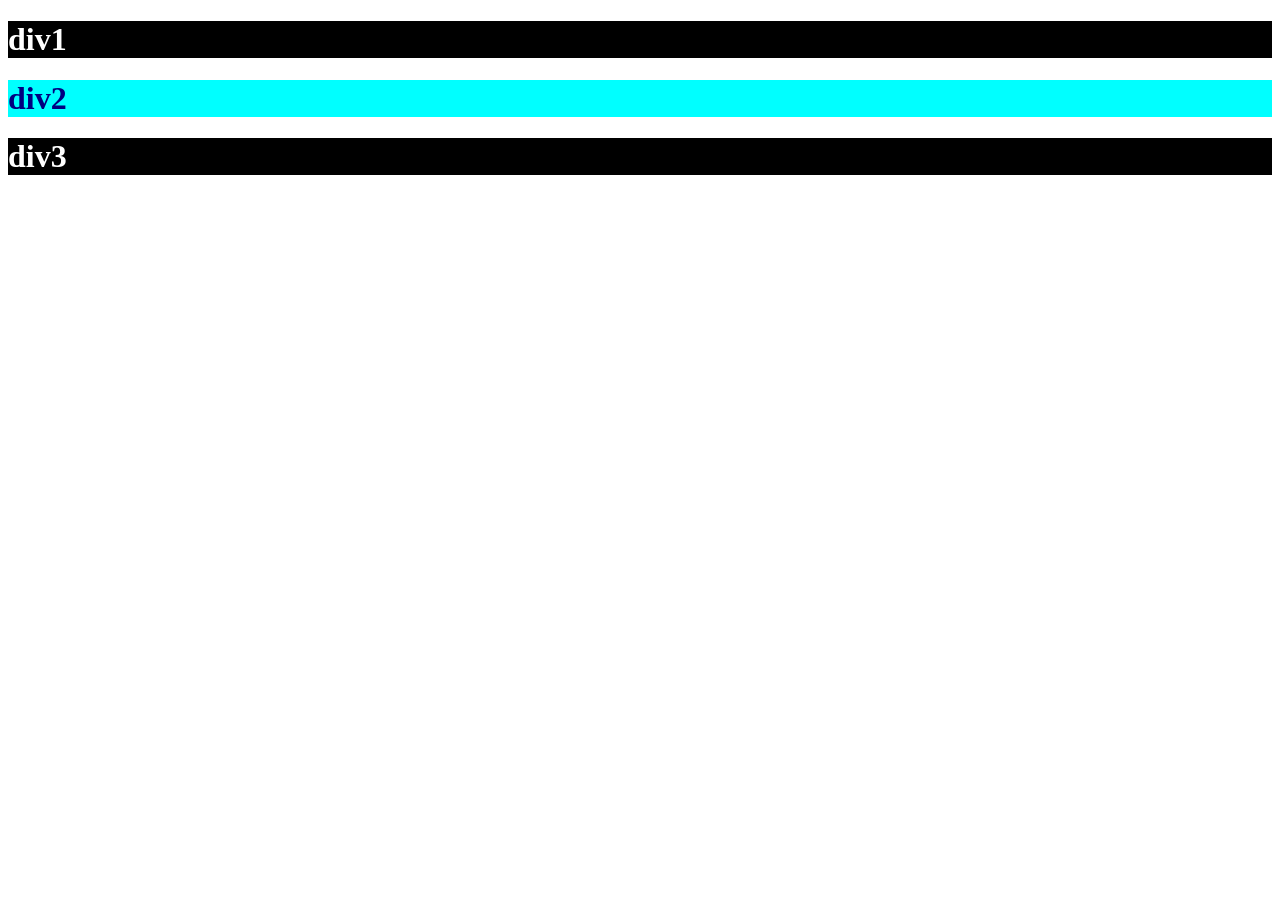
<file: website1/index.html>
<!DOCTYPE html>
<html lang="en">
<head>
    <meta charset="UTF-8">
    <meta http-equiv="X-UA-Compatible" content="IE=edge">
    <meta name="viewport" content="width=device-width, initial-scale=1.0">
    <title>Document</title>
    
</head>
<body>
        <div style="background-color: black;color:white;" onclick="callFunction('div1')">
            <h1>div1</h1>
        </div>
        <div style="background-color: aqua;color:navy;" onclick="callFunction('div2')">
            <h1>div2</h1>
        </div>
        <div style="background-color: black;color:white;" onclick="callFunction('div3')">
            <h1>div3</h1>
        </div>
        <script>
            // internal js logic
            function callFunction(msg){
                alert(msg);
            }
        </script>
</body>
</html>
</file>
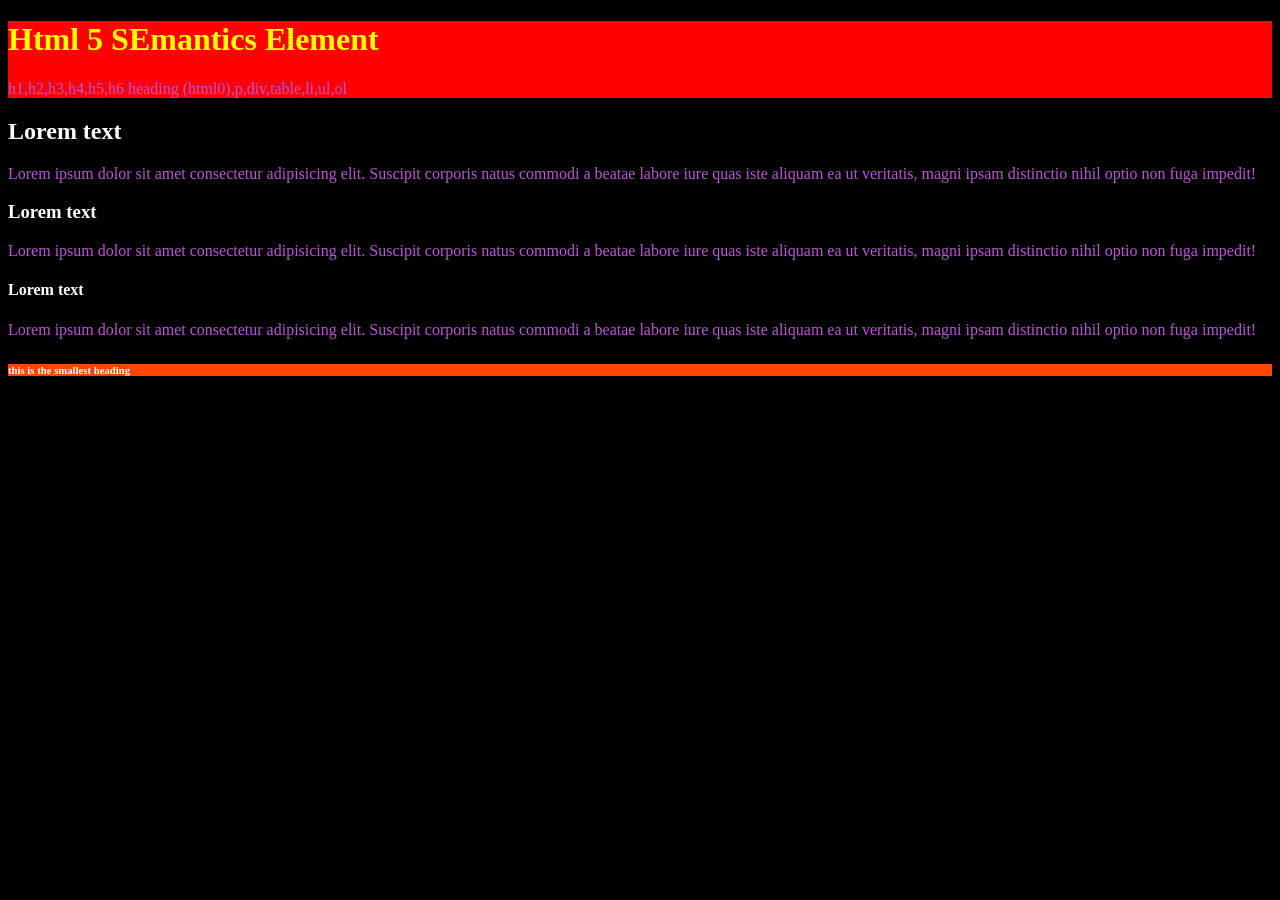
<file: website2/index.html>
<!DOCTYPE html>
<html lang="en">
<head>
    <meta charset="UTF-8">
    <meta http-equiv="X-UA-Compatible" content="IE=edge">
    <meta name="viewport" content="width=device-width, initial-scale=1.0">
    <title>Document</title>
    <!-- External Css -->
    <link rel="stylesheet" href="css/style.css">
    <!-- Extrenal js  -->
    <script src="js/main.js"></script>
</head>
<body>
    <div id="page">
        <header>
            <h1>Html 5 SEmantics Element </h1>
            <p>h1,h2,h3,h4,h5,h6 heading (html0),p,div,table,li,ul,ol</p>
        </header>
        <section>
            <article>
                <h2>Lorem text</h3>
                <p>Lorem ipsum dolor sit amet consectetur adipisicing elit. Suscipit corporis natus commodi a beatae labore iure quas iste aliquam ea ut veritatis, magni ipsam distinctio nihil optio non fuga impedit!</p>
            </article>
            <article>
                <h3>Lorem text</h3>
                <p>Lorem ipsum dolor sit amet consectetur adipisicing elit. Suscipit corporis natus commodi a beatae labore iure quas iste aliquam ea ut veritatis, magni ipsam distinctio nihil optio non fuga impedit!</p>
            </article>
            <article>
                <h4>Lorem text</h3>
                <p>Lorem ipsum dolor sit amet consectetur adipisicing elit. Suscipit corporis natus commodi a beatae labore iure quas iste aliquam ea ut veritatis, magni ipsam distinctio nihil optio non fuga impedit!</p>
            </article>
        </section>
        <footer>
            <h6>this is the smallest heading</h6>
        </footer>
    </div>
</body>
</html>
</file>
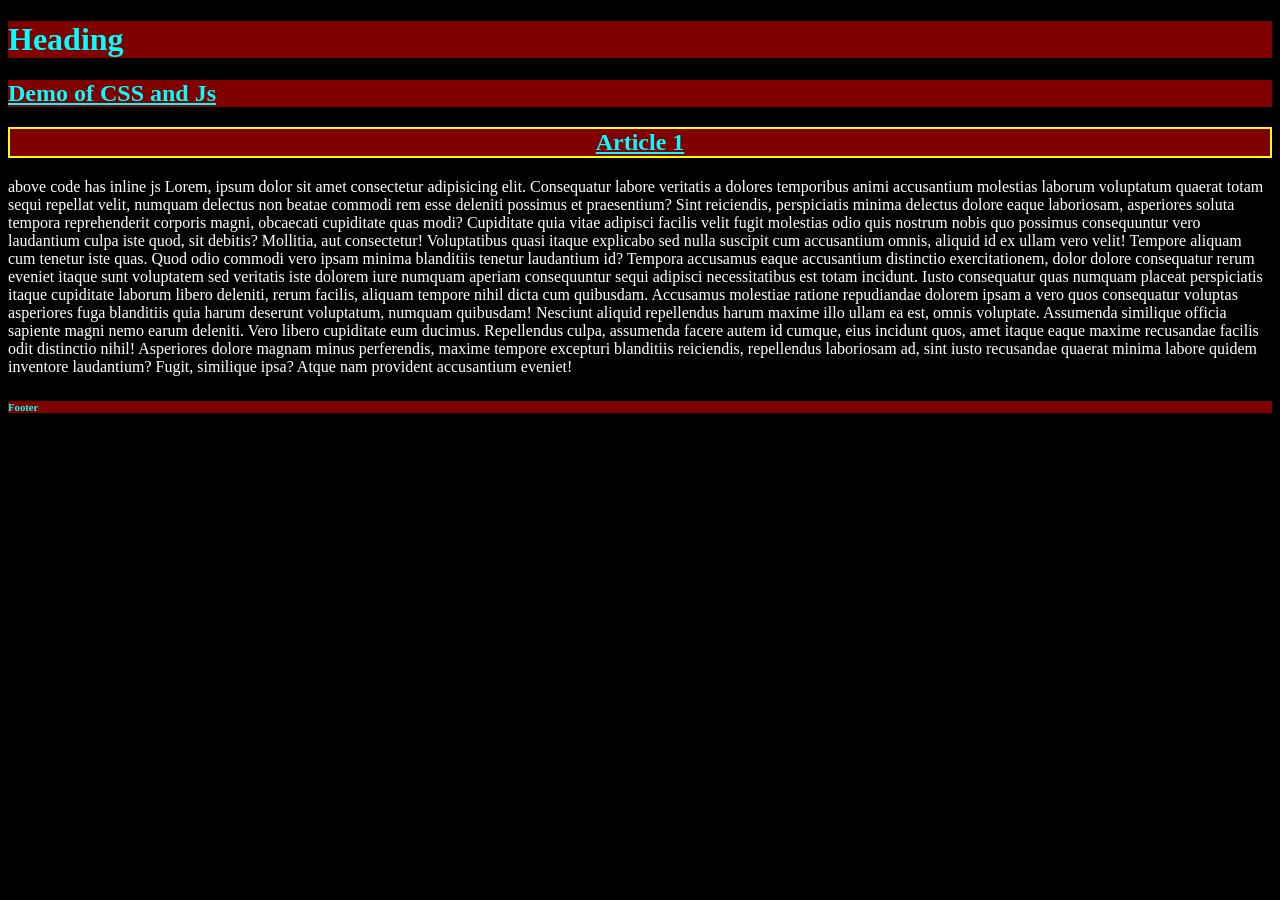
<file: website3/index.html>
<!DOCTYPE html>
<html lang="en">
<head>
    <meta charset="UTF-8">
    <meta http-equiv="X-UA-Compatible" content="IE=edge">
    <meta name="viewport" content="width=device-width, initial-scale=1.0">
    <title>Document</title>
    <link rel="stylesheet" href="css/style.css">
    <!-- External js -->
    <script src="js/main.js"></script>
</head>
<body>
    <div id="root">
        <header>
            <h1>Heading</h1>
            <h2>Demo of CSS and Js </h2>
        </header>
        <section>
            <article>
                <h2 onclick="alert('ARticle1')">Article 1</h2>
                <p>
                    above code has inline js
                    Lorem, ipsum dolor sit amet consectetur adipisicing elit. Consequatur labore veritatis a dolores temporibus animi accusantium molestias laborum voluptatum quaerat totam sequi repellat velit, numquam delectus non beatae commodi rem esse deleniti possimus et praesentium? Sint reiciendis, perspiciatis minima delectus dolore eaque laboriosam, asperiores soluta tempora reprehenderit corporis magni, obcaecati cupiditate quas modi? Cupiditate quia vitae adipisci facilis velit fugit molestias odio quis nostrum nobis quo possimus consequuntur vero laudantium culpa iste quod, sit debitis? Mollitia, aut consectetur! Voluptatibus quasi itaque explicabo sed nulla suscipit cum accusantium omnis, aliquid id ex ullam vero velit! Tempore aliquam cum tenetur iste quas. Quod odio commodi vero ipsam minima blanditiis tenetur laudantium id? Tempora accusamus eaque accusantium distinctio exercitationem, dolor dolore consequatur rerum eveniet itaque sunt voluptatem sed veritatis iste dolorem iure numquam aperiam consequuntur sequi adipisci necessitatibus est totam incidunt. Iusto consequatur quas numquam placeat perspiciatis itaque cupiditate laborum libero deleniti, rerum facilis, aliquam tempore nihil dicta cum quibusdam. Accusamus molestiae ratione repudiandae dolorem ipsam a vero quos consequatur voluptas asperiores fuga blanditiis quia harum deserunt voluptatum, numquam quibusdam! Nesciunt aliquid repellendus harum maxime illo ullam ea est, omnis voluptate. Assumenda similique officia sapiente magni nemo earum deleniti. Vero libero cupiditate eum ducimus. Repellendus culpa, assumenda facere autem id cumque, eius incidunt quos, amet itaque eaque maxime recusandae facilis odit distinctio nihil! Asperiores dolore magnam minus perferendis, maxime tempore excepturi blanditiis reiciendis, repellendus laboriosam ad, sint iusto recusandae quaerat minima labore quidem inventore laudantium? Fugit, similique ipsa? Atque nam provident accusantium eveniet!
                </p>
            </article>
        </section>
        <footer>
            <h6>Footer</h6>
        </footer>
    </div>
</body>
</html>
</file>
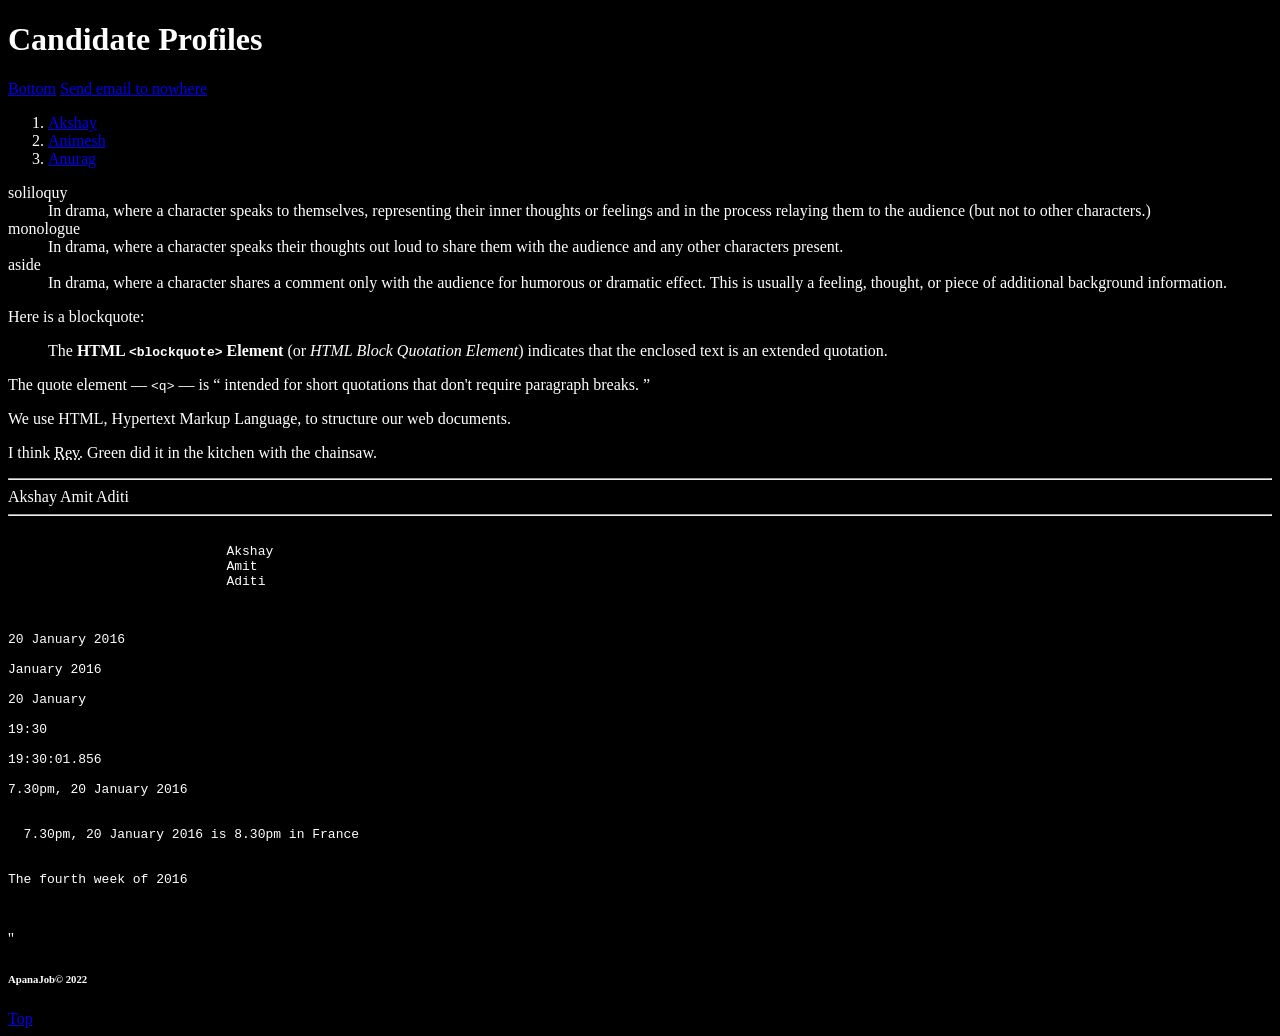
<file: website4/index.html>
<!DOCTYPE html>
<html lang="en">
<head>
    <meta charset="UTF-8">
    <meta http-equiv="X-UA-Compatible" content="IE=edge">
    <meta name="viewport" content="width=device-width, initial-scale=1.0">
    <title>Document</title>
    <link rel="icon" href="images/favicon.ico" type="image/x-icon" />
    <link rel="stylesheet" href="css/style.css">
    <script src="js/main.js"></script>
</head>
<body>
    <div id="container">
        <header>
            <h1>Candidate Profiles</h1><a  href="#Bottom">Bottom</a>
            <a href="mailto:nowhere@mozilla.org">Send email to nowhere</a>
        </header>
        <section>
            <ol>
                <li><a href="profile1.html#Qualification">Akshay</a></li>
                <li><a href="profile2.html">Animesh</a></li>
                <li><a href="profile3.html">Anurag</a></li>
            </ol>
            <dl>
                <dt>soliloquy</dt>
                <dd>
                  In drama, where a character speaks to themselves, representing their inner
                  thoughts or feelings and in the process relaying them to the audience (but
                  not to other characters.)
                </dd>
                <dt>monologue</dt>
                <dd>
                  In drama, where a character speaks their thoughts out loud to share them
                  with the audience and any other characters present.
                </dd>
                <dt>aside</dt>
                <dd>
                  In drama, where a character shares a comment only with the audience for
                  humorous or dramatic effect. This is usually a feeling, thought, or piece of
                  additional background information.
                </dd>
              </dl>
              <p>Here is a blockquote:</p>
                        <blockquote
                        cite="https://developer.mozilla.org/en-US/docs/Web/HTML/Element/blockquote">
                        <p>
                            The <strong>HTML <code>&lt;blockquote&gt;</code> Element</strong> (or
                            <em>HTML Block Quotation Element</em>) indicates that the enclosed text is
                            an extended quotation.
                        </p>
                        </blockquote>
                        <p>The quote element — <code>&lt;q&gt;</code> — is 
                            <q cite="https://developer.mozilla.org/en-US/docs/Web/HTML/Element/q">
                                intended for short quotations that don't require paragraph breaks.
                            </q>
                        </p>
                        <p>
                            We use <abbr>HTML</abbr>, Hypertext Markup Language, to structure our web
                            documents.
                          </p>
                          
                          <p>
                            I think <abbr title="Reverend">Rev.</abbr> Green did it in the kitchen with
                            the chainsaw.
                          </p>   
                          <hr>
                          <div>
                            Akshay
                            Amit 
                            Aditi
                          </div>
                          <hr>
                          <div>
                            <pre>                                
                            Akshay
                            Amit 
                            Aditi
                            </pre>
                          </div>
                          <pre>
                            <!-- Standard simple date -->
<time datetime="2016-01-20">20 January 2016</time>
<!-- Just year and month -->
<time datetime="2016-01">January 2016</time>
<!-- Just month and day -->
<time datetime="01-20">20 January</time>
<!-- Just time, hours and minutes -->
<time datetime="19:30">19:30</time>
<!-- You can do seconds and milliseconds too! -->
<time datetime="19:30:01.856">19:30:01.856</time>
<!-- Date and time -->
<time datetime="2016-01-20T19:30">7.30pm, 20 January 2016</time>
<!-- Date and time with timezone offset -->
<time datetime="2016-01-20T19:30+01:00">
  7.30pm, 20 January 2016 is 8.30pm in France
</time>
<!-- Calling out a specific week number -->
<time datetime="2016-W04">The fourth week of 2016</time>

                          </pre>
        </section>
        <footer>''
            <h6>ApanaJob&copy; 2022</h6><a href="#Top">Top</a>
        </footer>
    </div>
</body>
</html>
</file>
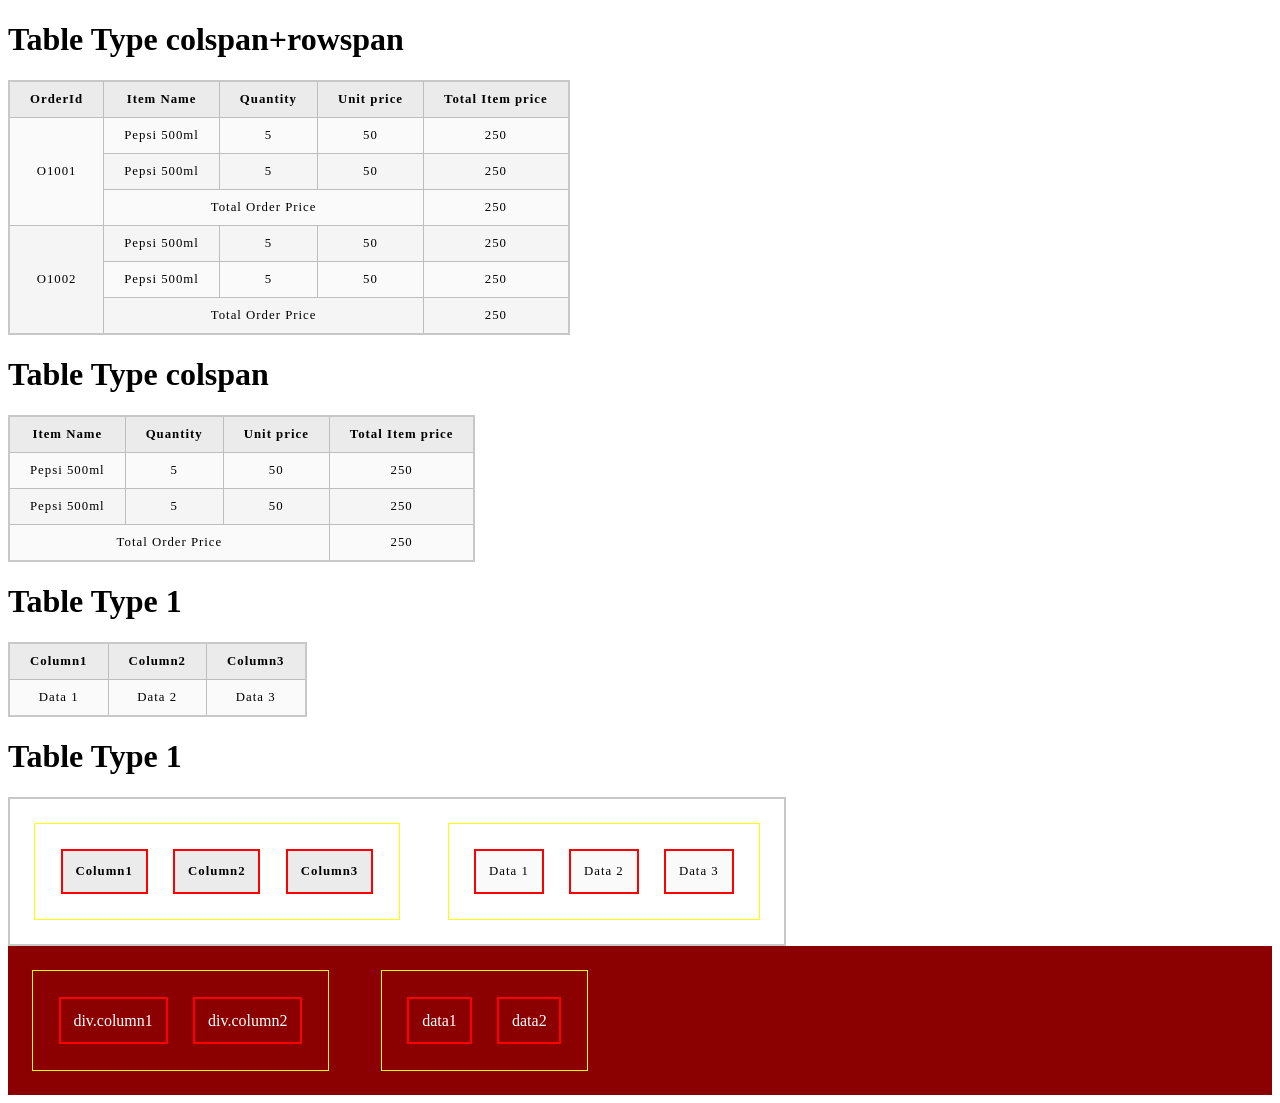
<file: website5/index.html>
<!DOCTYPE html>
<html lang="en">
<head>
    <meta charset="UTF-8">
    <meta http-equiv="X-UA-Compatible" content="IE=edge">
    <meta name="viewport" content="width=device-width, initial-scale=1.0">
    <title>Document</title>
    <link rel="stylesheet" href="css/style.css">
</head>
<body>
    <div>
        <h1>Table Type colspan+rowspan</h1>
        <table>
            <tr>
                <th>OrderId</th>
                <th>Item Name</th>
                <th>Quantity</th>
                <th>Unit price</th>
                <th>Total Item price</th>
            </tr>
            <tr> 
                <td rowspan="3">O1001</td>               
                <td>Pepsi 500ml</td>
                <td>5</td>
                <td>50</td>
                <td>250</td>
            </tr>
            <tr>
                <td>Pepsi 500ml</td>
                <td>5</td>
                <td>50</td>
                <td>250</td>
            </tr>
            <tr>
                
                <td colspan="3" >Total Order Price</td>
                <td>250</td>
            </tr>
            <tr> 
                <td rowspan="3">O1002</td>               
                <td>Pepsi 500ml</td>
                <td>5</td>
                <td>50</td>
                <td>250</td>
            </tr>
            <tr>
                <td>Pepsi 500ml</td>
                <td>5</td>
                <td>50</td>
                <td>250</td>
            </tr>
            <tr>
                
                <td colspan="3" >Total Order Price</td>
                <td>250</td>
            </tr>
        </table>
    </div>

    <div>
        <h1>Table Type colspan</h1>
        <table>
            <tr>
                <th>Item Name</th>
                <th>Quantity</th>
                <th>Unit price</th>
                <th>Total Item price</th>
            </tr>
            <tr>
                <td>Pepsi 500ml</td>
                <td>5</td>
                <td>50</td>
                <td>250</td>
            </tr>
            <tr>
                <td>Pepsi 500ml</td>
                <td>5</td>
                <td>50</td>
                <td>250</td>
            </tr>
            <tr>
                <td colspan="3">Total Order Price</td>
                <td>250</td>
            </tr>
        </table>
    </div>


    <div>
        <h1>Table Type 1</h1>
    <table>
        <tr >
            <th >Column1</th>
            <th >Column2</th>
            <th >Column3</th>
        </tr>
        <tr >
            <td >Data 1</td>
            <td >Data 2</td>
            <td >Data 3</td>
        </tr>
    </table>
</div>
    <div>
        <h1>Table Type 1</h1>
    <table>
        <tr class="row">
            <th class="column">Column1</th>
            <th class="column">Column2</th>
            <th class="column">Column3</th>
        </tr>
        <tr class="row">
            <td class="column">Data 1</td>
            <td class="column">Data 2</td>
            <td class="column">Data 3</td>
        </tr>
    </table>
</div>

<div class="container">
    <div class="row">
        <div class="column">div.column1</div>
        <div class="column">div.column2</div>
    </div>
    <div class="row">
        <div class="column">data1</div>
        <div class="column">data2</div>
    </div>
</div>


</body>
</html>
</file>
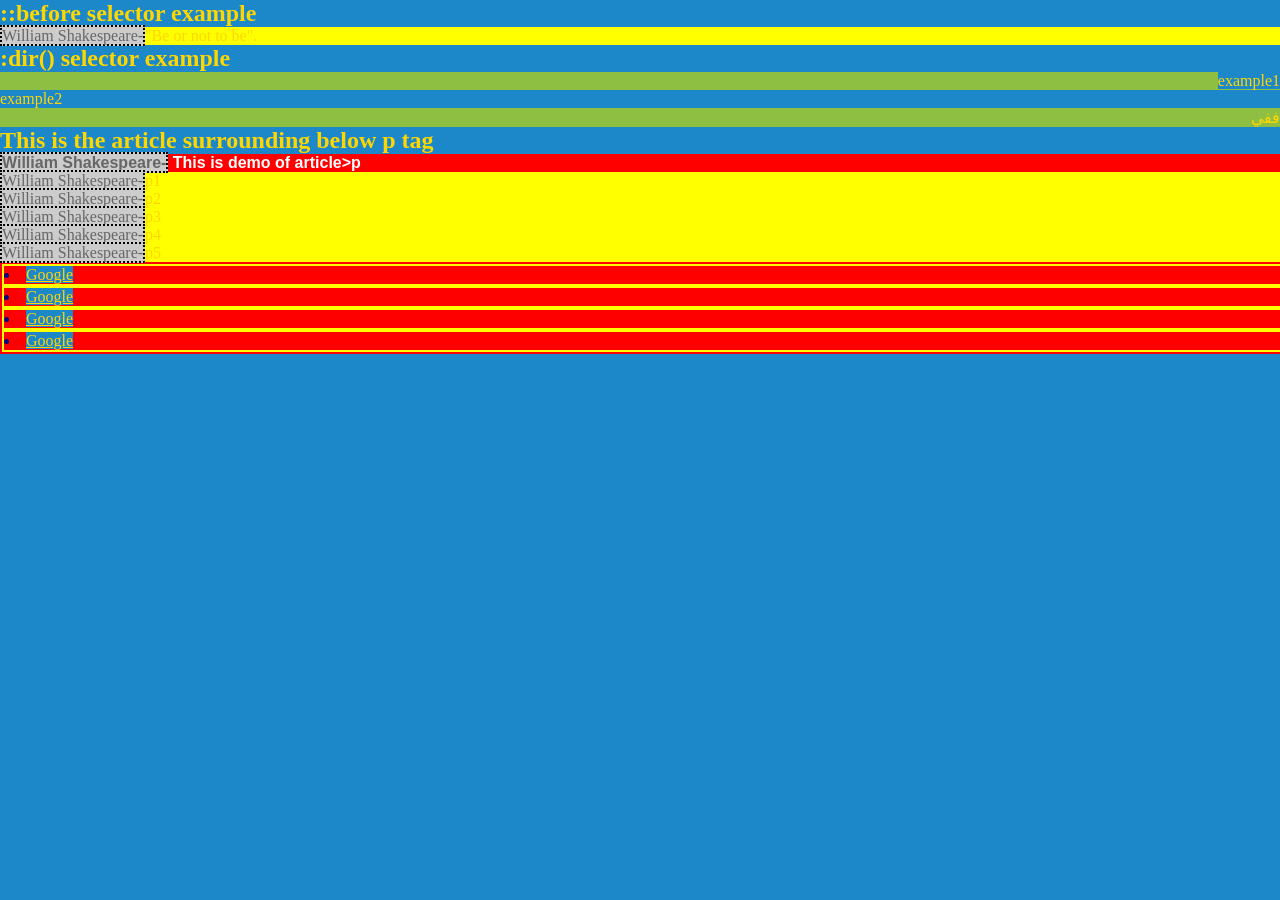
<file: website6/index.html>
<!DOCTYPE html>
<html lang="en">
<head>
    <meta charset="UTF-8">
    <meta http-equiv="X-UA-Compatible" content="IE=edge">
    <meta name="viewport" content="width=device-width, initial-scale=1.0">
    <title>Document</title>
    <link rel="stylesheet" href="css/style.css">
</head>
<body>
    <h2>::before selector example</h2>
    <p>"Be or not to be".</p>

    <h2>:dir() selector example</h2>
    <div dir="rtl">
      <span>example1</span>
      <div dir="ltr">
        example2
        <div dir="auto"> ففي </div>
      </div>
    </div>
    <article>
        <h1>This is the article surrounding below p tag</h1>
        <p>
            This is demo of article>p
        </p>        
    </article>
    <p>p1</p>
	<p>p2</p>
	<p>p3</p>
	<p>p4</p>
	<p>p5</p>
    <nav>
       <li><a href="http://www.google.com">Google</a></li>
       <li><a href="http://www.google.com">Google</a></li>
       <li><a href="http://www.google.com">Google</a></li>
       <li><a href="http://www.google.com">Google</a></li>
    </nav>

    <style>
        nav{
            background-color: yellow;
            border:solid 2px red;
            width: 100%;
            height:20%;

        }
     li{
            border: solid 2px yellow;
        }
        nav>li{
            background-color: red;
            color:navy;
        }
        h1+p{
            background-color: red;
            color:white;
        }
    </style>
</body>
</html>
</file>
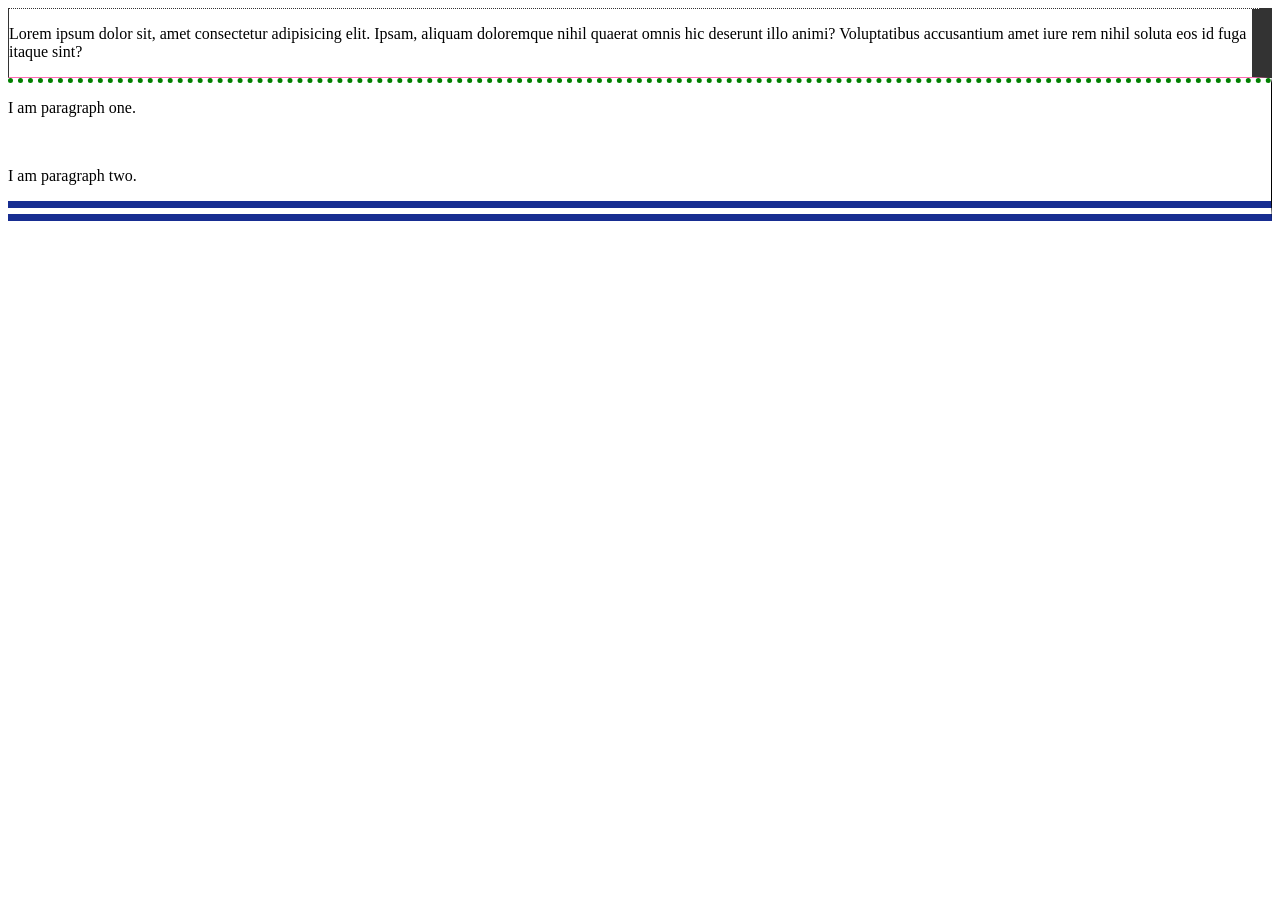
<file: website7/index.html>
<!DOCTYPE html>
<html lang="en">
<head>
    <meta charset="UTF-8">
    <meta http-equiv="X-UA-Compatible" content="IE=edge">
    <meta name="viewport" content="width=device-width, initial-scale=1.0">
    <title>Document</title>
    <link rel="stylesheet" href="css/style.css">
</head>
<body>
    <div class="box">
        <p> Lorem ipsum dolor sit, amet consectetur adipisicing elit. Ipsam, aliquam doloremque nihil quaerat omnis hic deserunt illo animi? Voluptatibus accusantium amet iure rem nihil soluta eos id fuga itaque sint? </p>
    </div>

    <div class="container">
        <p class="one">I am paragraph one.</p>
        <p class="two">I am paragraph two.</p>
      </div>
      
</body>
</html>
</file>
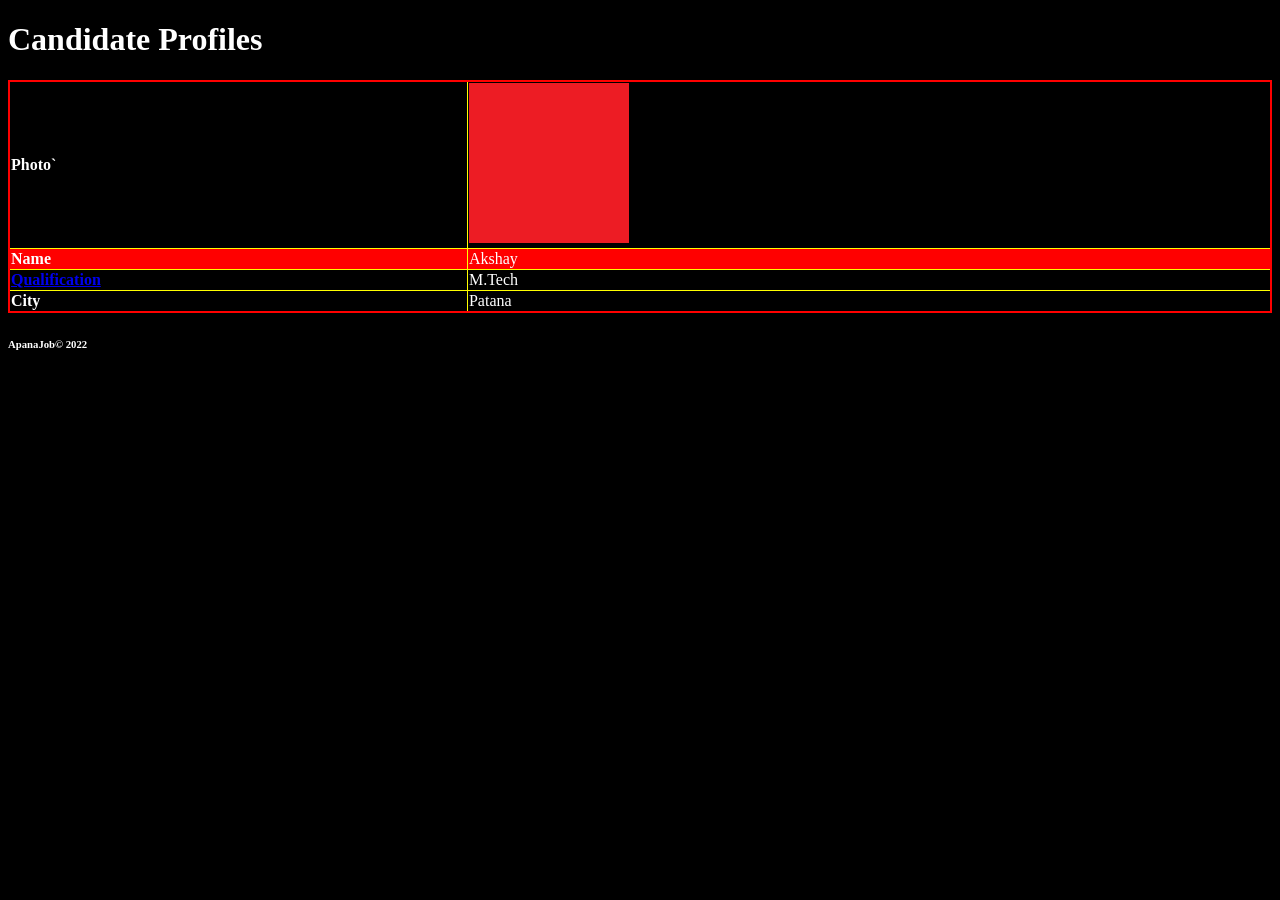
<file: website4/profile1.html>
<!DOCTYPE html>
<html lang="en">
<head>
    <meta charset="UTF-8">
    <meta http-equiv="X-UA-Compatible" content="IE=edge">
    <meta name="viewport" content="width=device-width, initial-scale=1.0">
    <link rel="icon" href="favicon.ico" type="image/x-icon" />
    <title>Document</title>
    <link rel="stylesheet" href="css/style.css">
    <script src="js/main.js"></script>
</head>
<body>
    <div id="container">
        <header>
            <h1>Candidate Profiles</h1>
        </header>
        <section>
           <table>
            <tr>
                <th>Photo`</th>
                <td>
                    <img src="images/profile1.jpg" alt="profile.jpg">
                </td>
                
            </tr>
            <tr>
                <th>Name</th>
                <td>Akshay</td>
                
            </tr>
            <tr>
                <th>
                  <a href="#Qualification">Qualification</a>
                </th>
                <td>M.Tech</td>
                
            </tr>
            <tr>
                <th>City</th>
                <td>Patana</td>
                
            </tr>
           </table>
        </section>
        <footer>
            <h6>ApanaJob&copy; 2022</h6>
        </footer>
    </div>
</body>
</html>
</file>
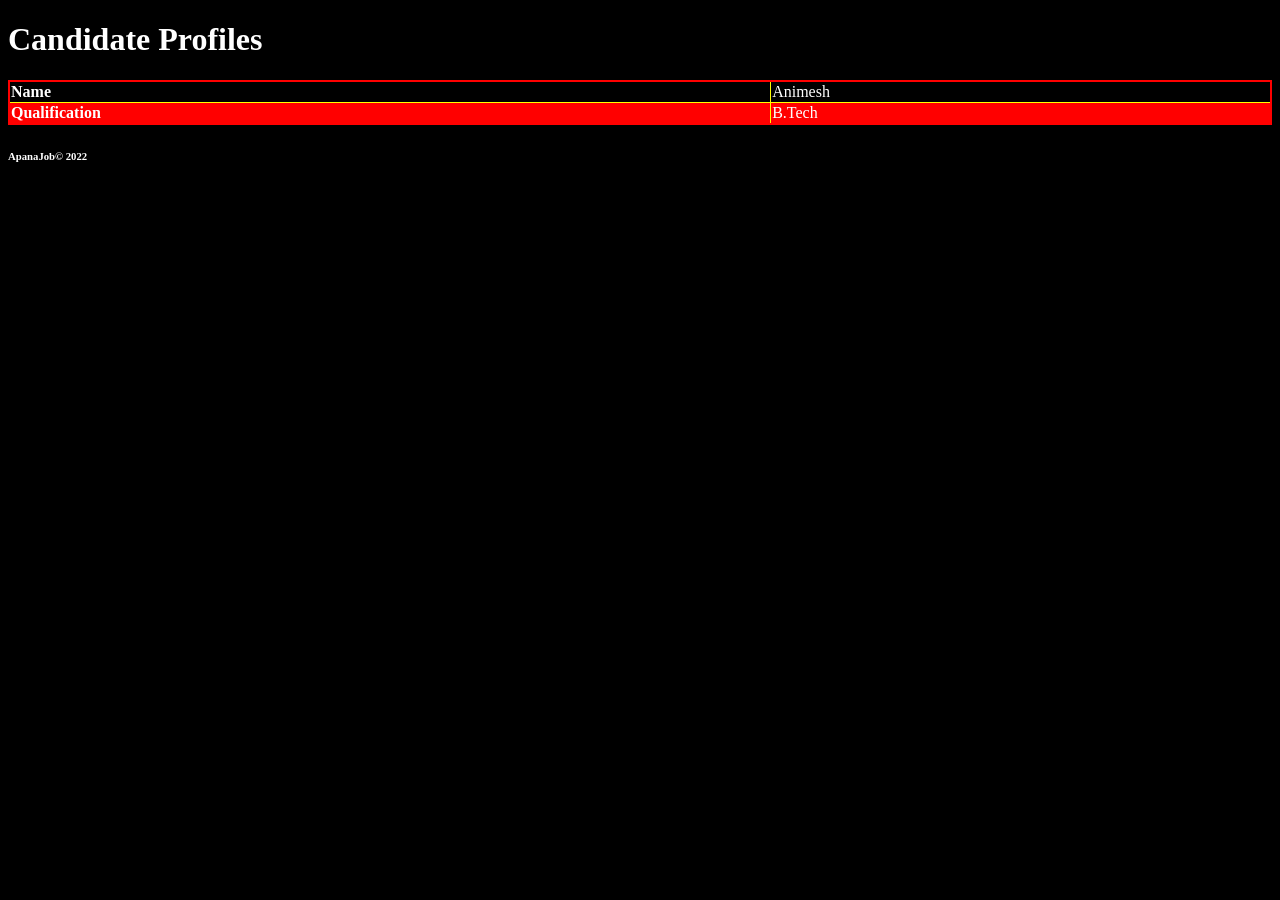
<file: website4/profile2.html>
<!DOCTYPE html>
<html lang="en">
<head>
    <meta charset="UTF-8">
    <meta http-equiv="X-UA-Compatible" content="IE=edge">
    <meta name="viewport" content="width=device-width, initial-scale=1.0">
    <title>Document</title>
    <link rel="stylesheet" href="css/style.css">
    <script src="js/main.js"></script>
</head>
<body>
    <div id="container">
        <header>
            <h1>Candidate Profiles</h1>
        </header>
        <section>
            <table>
                <tr>
                    <th>Name</th>
                    <td>Animesh</td>
                </tr>
                <tr>
                    <th>Qualification</th>
                    <td>B.Tech</td>
                </tr>
            </table>
        </section>
        <footer>
            <h6>ApanaJob&copy; 2022</h6>
        </footer>
    </div>
</body>
</html>
</file>
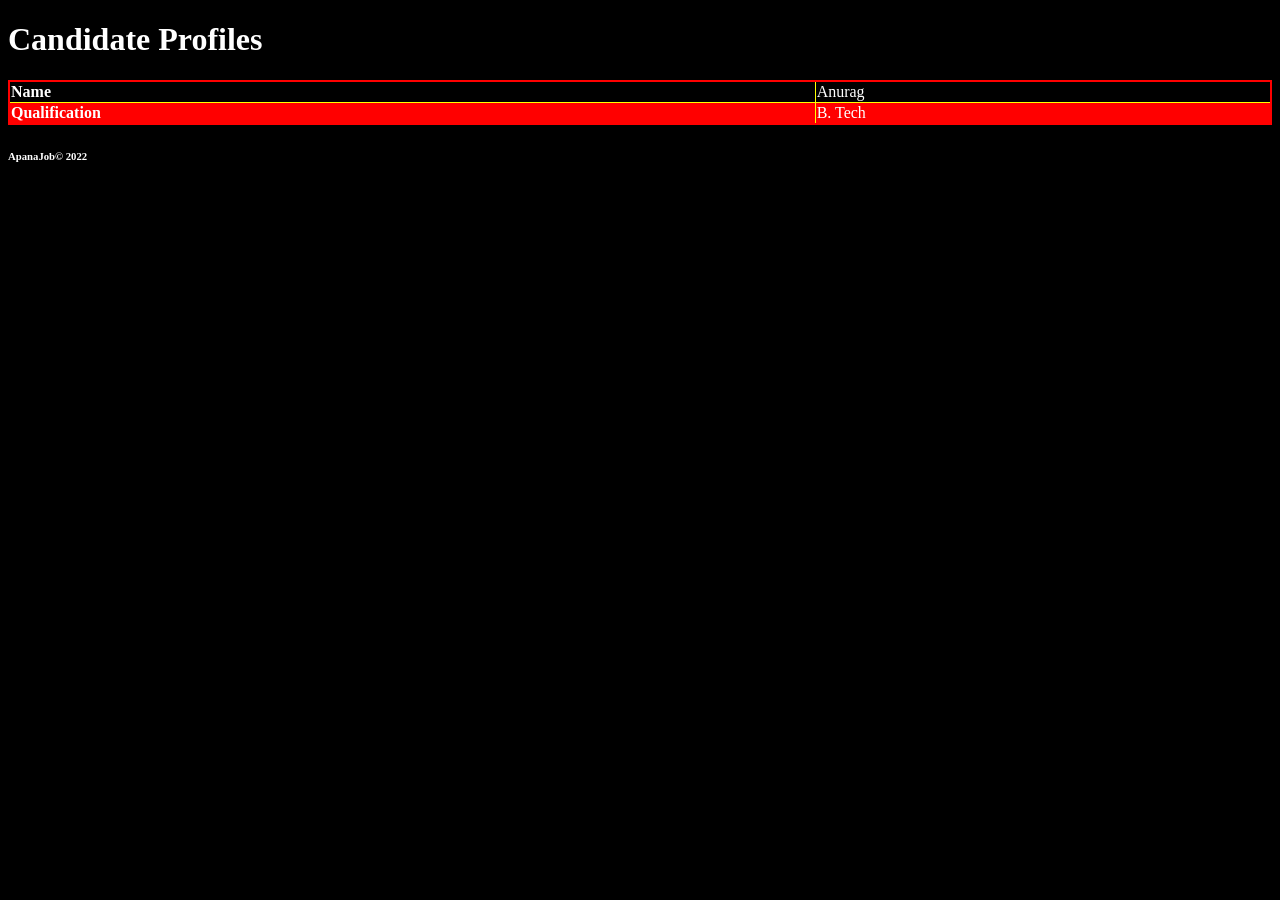
<file: website4/profile3.html>
<!DOCTYPE html>
<html lang="en">
<head>
    <meta charset="UTF-8">
    <meta http-equiv="X-UA-Compatible" content="IE=edge">
    <meta name="viewport" content="width=device-width, initial-scale=1.0">
    <title>Document</title>
    <link rel="stylesheet" href="css/style.css">
    <script src="js/main.js"></script>
</head>
<body>
    <div id="container">
        <header>
            <h1>Candidate Profiles</h1>
        </header>
        <section>
            <table>
                <tr>
                    <th>Name</th>
                    <td>Anurag</td>
                </tr>
                <tr>
                    <th>Qualification</th>
                    <td>B. Tech</td>
                </tr>
            </table>
        </section>
        <footer>
            <h6>ApanaJob&copy; 2022</h6>
        </footer>
    </div>
</body>
</html>
</file>
<file: website2/css/style.css>
/* CSS Selector: Tag */

body{
    background-color: black;
    color:white
}
header{
    background-color: red;
}
h1{
    color:yellow;
}
p{
    color:mediumorchid;
}
footer{
    background-color: orangered;
}
</file>
<file: website3/css/style.css>
body{
    background-color: black;
    color:white;
}
/* grouping selectors */
h1,h2,h6{
    background-color: maroon;
    color:aqua;
}
h2{
    text-decoration: underline;
}
/* parent->child only applicable to h2 which are inside section */
section h2{
    border:solid 2px yellow;
    text-align: center;
    
}
</file>
<file: website4/css/style.css>
body{
    background-color: black;
    color:white;
}
/* specific to all table tags */
table{
    font-family: 'Times New Roman', Times, serif;
    border:solid 2px red;
    border-collapse: collapse;
    width: 100%;
    
}

/* td,th clubbing/grouping to tag selectors together */
td,th{
    border: solid 1px yellow;
    text-align: left;    
}
/* th{
    width: 10%;
} */
/* tr:nth-child(even){
    color:orange;
    text-decoration: underline;   
} */

tr:nth-col(2n+1){
    color:yellowgreen;
    font-size: large;
    font-weight: bold;    
}
tr:nth-child(2) {
    background: red;
  }

  img{
    width: 10rem;
    height: 10rem;
  }
  
  p {
    
  }
</file>
<file: website5/css/style.css>
table {
    border-collapse: collapse;
    border: 2px solid rgb(200,200,200);
    letter-spacing: 1px;
    font-size: 0.8rem;
  }
  
  td, th {
    border: 1px solid rgb(190,190,190);
    padding: 10px 20px;
  }
  
  th {
    background-color: rgb(235,235,235);
  }
  
  td {
    text-align: center;
  }
  
  tr:nth-child(even) td {
    background-color: rgb(250,250,250);
  }
  
  tr:nth-child(odd) td {
    background-color: rgb(245,245,245);
  }
  

/* table{
    background-color: black;
    color:white;  
    border-collapse: collapse;
} */
/* tr{
    font-family: 'Lucida Sans', 'Lucida Sans Regular', 'Lucida Grande', 'Lucida Sans Unicode', Geneva, Verdana, sans-serif;
} */
/* th{
    border: solid 2px red;
} */
/* td{
    border: solid 2px red;
} */
/* th,td{
    border: solid 2px red;
} */
/* CSS Class selector : grouping different element together */
.container{
    background-color: darkred;
    color:white;
    display:block;
}
.row{
    border:solid yellow 1px;
    display: inline-flex;
    font-family: Cambria, Cochin, Georgia, Times, 'Times New Roman', serif;
    margin: 1.5rem;
    padding:0.8rem;
}
.column{
    border: solid 2px red;
    float:left;
    margin: 0.8rem;
    padding:0.8rem;
}
</file>
<file: website6/css/style.css>
* {
    margin: 0;
    background-color: #1c87c9;
    color:gold;
}
    
p::before {
    content: "William Shakespeare-";
    background-color: #ccc;
    color: #666;
    border: 2px dotted #000;
}

div:dir(ltr) {
    background-color: #1c87c9;
}

div:dir(rtl) {
    background-color: #8ebf42;
}

article > p {
    font-family: 'Gill Sans', 'Gill Sans MT', Calibri, 'Trebuchet MS', sans-serif;
    font-weight: bolder;
    color:red;
}
p{
    background-color: yellow;
}
/* a:link,
a:visited {
    color: rebeccapurple;
    font-weight: bold;
}

a:hover {
    color:hotpink;
}   */
</file>
<file: website7/css/style.css>
/* .box {
    width: 350px;
    height: 150px;
    margin: 10px;
    padding: 25px;
    border: 5px solid black;
  } */

  /* .box {
    border: 5px solid black;
    box-sizing: border-box;
  } */

  /* .box {
    width: 350px;
    inline-size: 350px;
    height: 150px;
    block-size: 150px;
    margin: 2rem;
    padding: 2rem;
    border: 5px solid red;
  } */
  .container{
    border-top: 5px dotted green;
  border-right: 1px solid black;
  border-bottom: 20px double rgb(23,45,145);
  }
  .one {
    margin-bottom: 50px;
  }
  
  .two {
    margin-top: 30px;
  }
   
  .box{
    border: 1px solid #333333;
    border-top-style: dotted;
    border-right-width: 20px;
    border-bottom-color: hotpink;
  }
</file>
